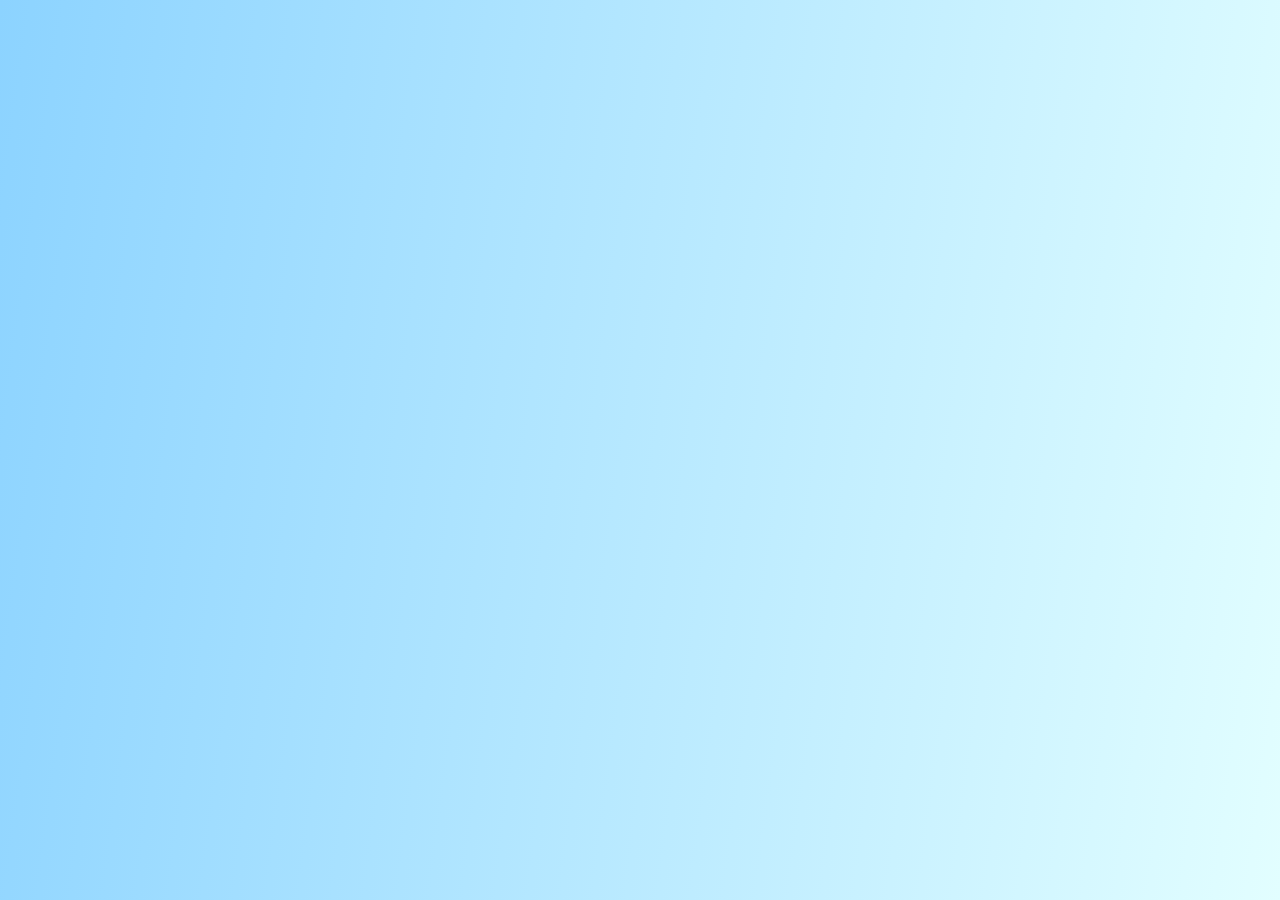
<file: features/dowload.html>
<!DOCTYPE html>
<html lang="en">
<head>
    <meta charset="UTF-8">
    <meta http-equiv="X-UA-Compatible" content="IE=edge">
    <meta name="viewport" content="width=device-width, initial-scale=1.0">
    <title>Dowload</title>
    <link rel="stylesheet" href="./src/intr.css">
</head>
<body class="body">
    <div class="body"></div>
</body>
</html>
</file>
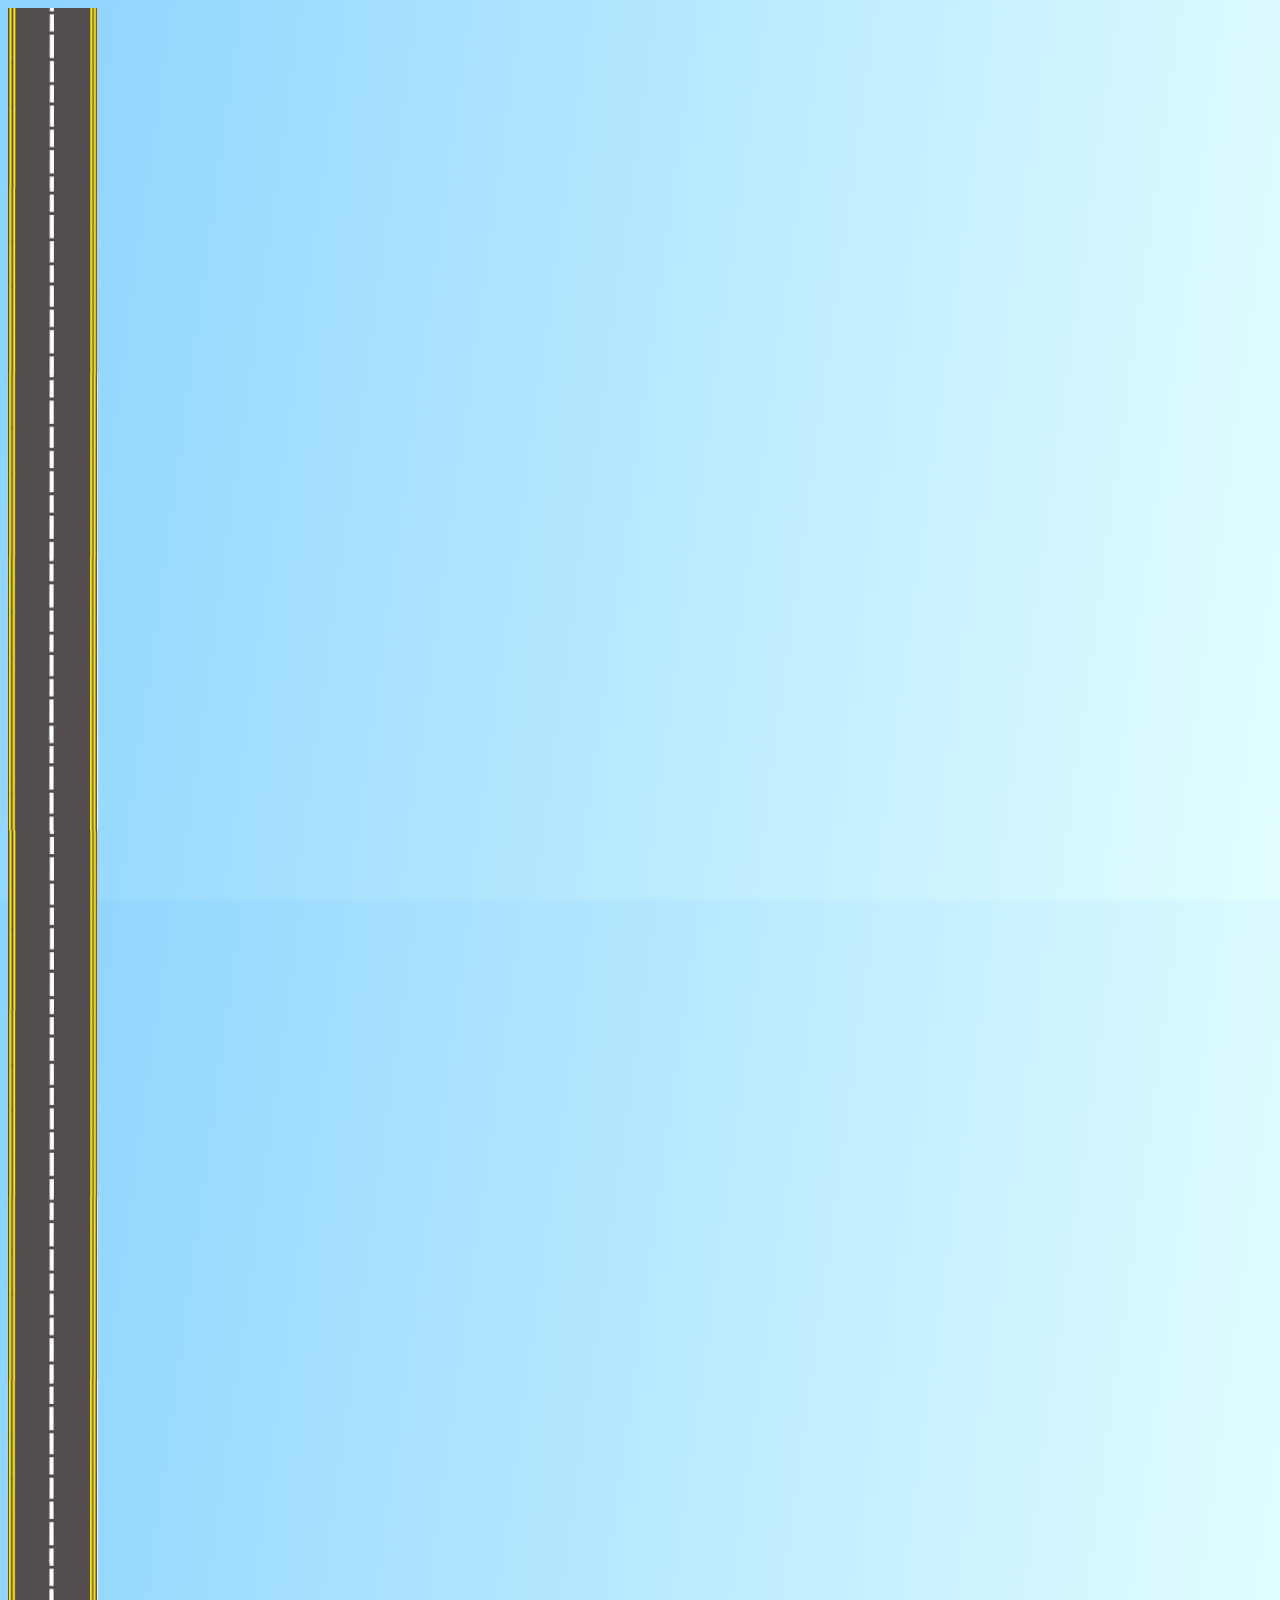
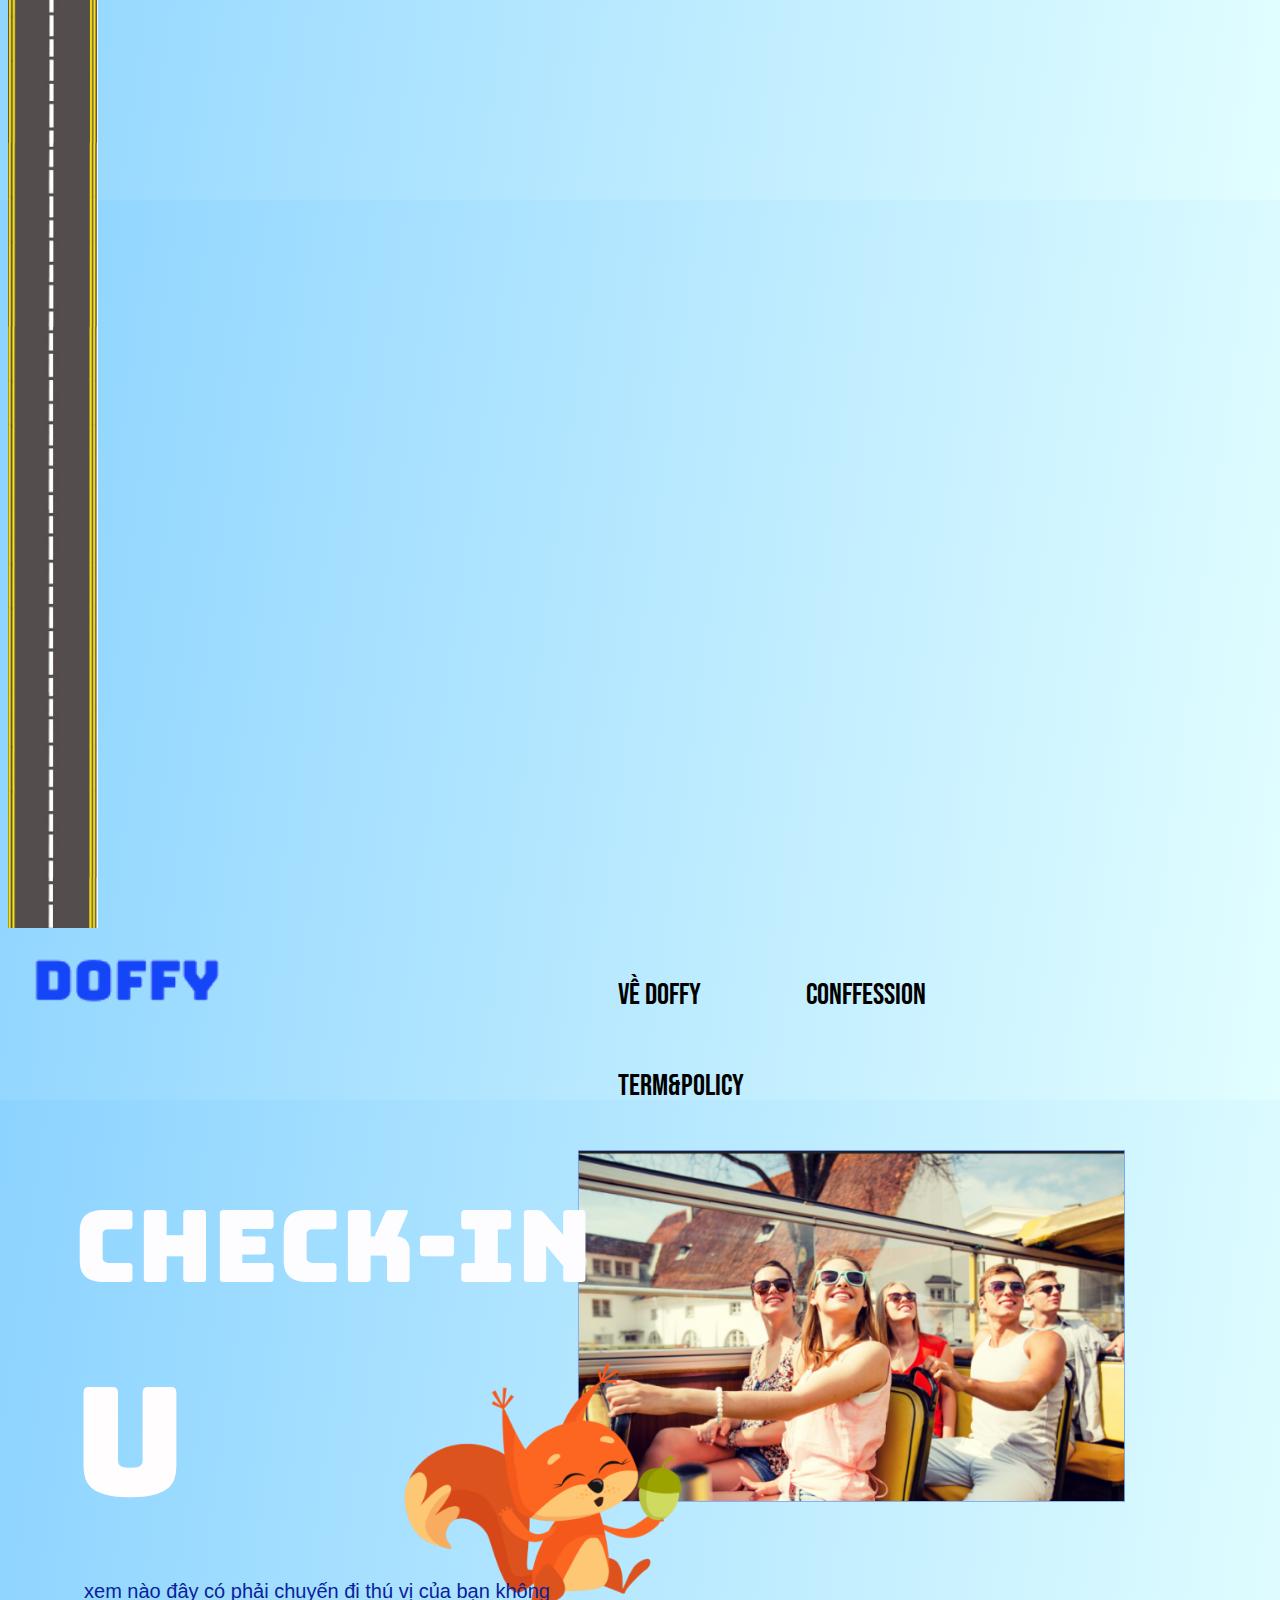
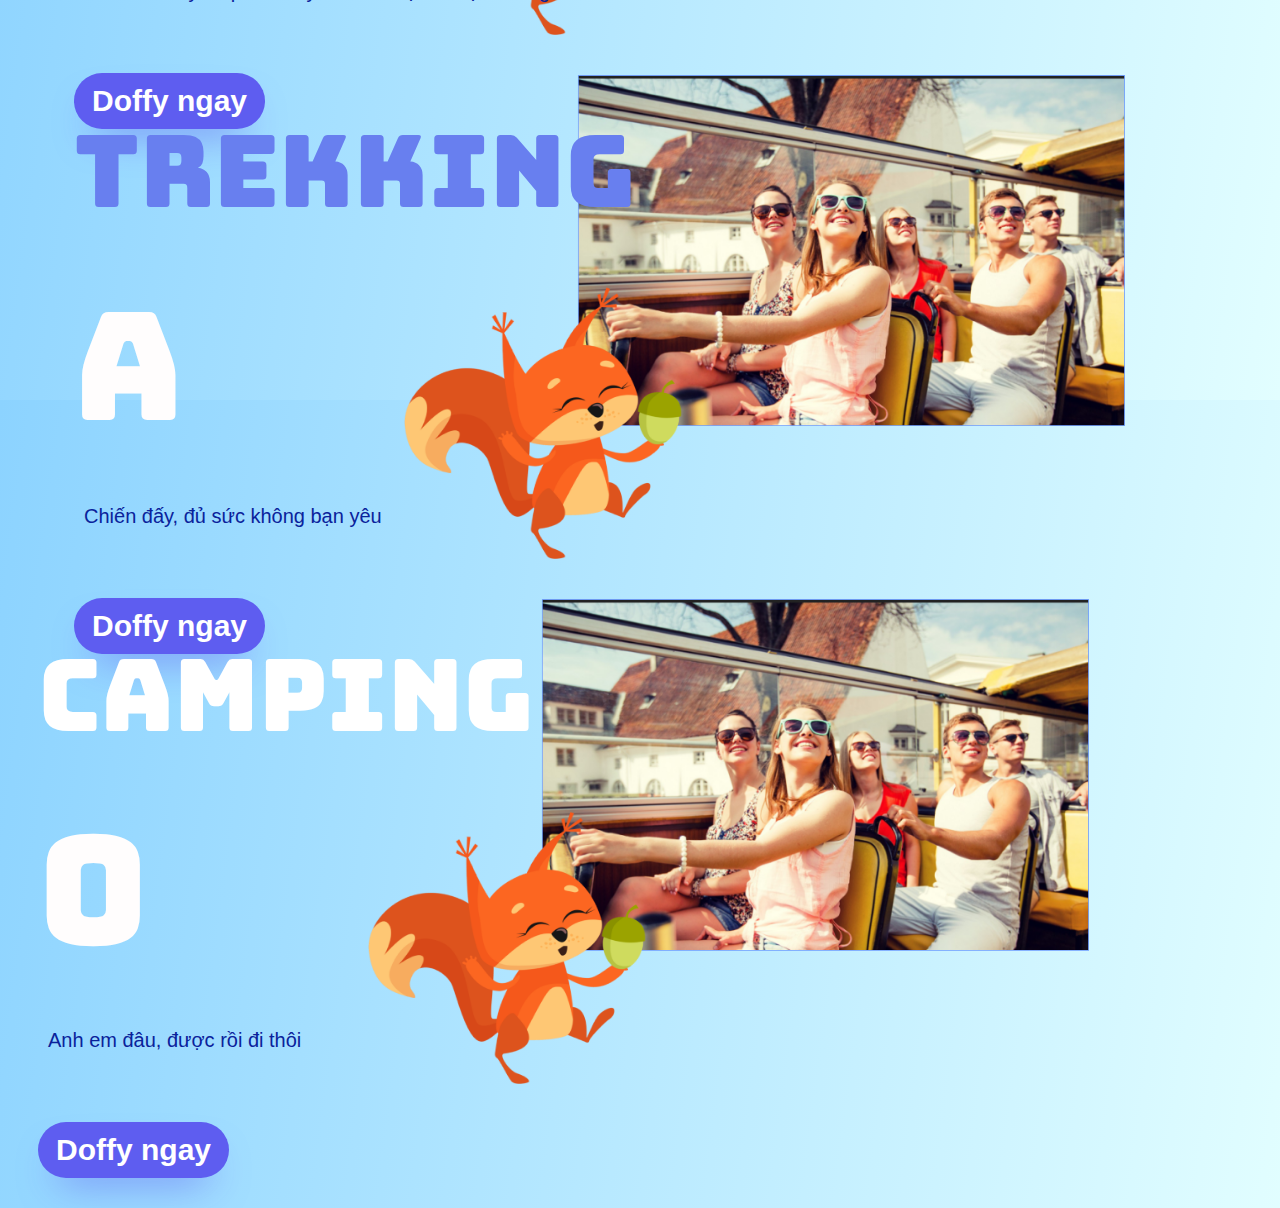
<file: features/introduce.html>
<!DOCTYPE html>
<html lang="en">
<head>
    <meta charset="UTF-8">
    <meta http-equiv="X-UA-Compatible" content="IE=edge">
    <meta name="viewport" content="width=device-width, initial-scale=1.0">
    <title>Intro Doffy</title>
    <link rel="stylesheet" href="./src/intr.css">
    <link href='https://fonts.googleapis.com/css?family=Bungee' rel='stylesheet'>
</head>
<body>
    <div id="bodyPage">
        <div id="right-margin">
            <img src="./src/imgsrc/Road.jpg" alt="">
            <!-- <img src="./src/imgsrc/Road.jpg" alt="">     -->
        </div>
        <div id="left-margin">
            <div id="header">
                 <div id="logo">
                    <img src="./src/imgsrc/logo.png" width="40%" alt="">
                 </div>
                 <ul id="menu">
                    <li id="listmenu">Về Doffy</li>
                    <li id="listmenu">Conffession</li>
                    <li id="listmenu">Term&Policy</li>
                 </ul>
            </div>
            <div id="main-1">
                 <div id="ads">
                    <p id="title-ads-1">check-in</p><p id="title-ads-2">U</p>
                    <p id="paraphrase">xem nào đây có phải chuyến đi thú vị của bạn không</p>
                    <button class="button-34" role="button" >Doffy ngay</button>
                 </div>
                 <img src="./src/imgsrc/ADS.png" alt="">
            </div>
            <div id="main-2">
                <div id="ads">
                   <p id="title-ads-1">Trekking</p><p id="title-ads-2">A</p>
                   <p id="paraphrase">Chiến đấy, đủ sức không bạn yêu</p>
                   <button class="button-34" role="button" >Doffy ngay</button>
                </div>
                <img src="./src/imgsrc/ADS.png" alt="">
            </div>
            <div id="main-3">
                <div id="ads">
                   <p id="title-ads-1">Camping</p><p id="title-ads-2">O</p>
                   <p id="paraphrase">Anh em đâu, được rồi đi thôi</p>
                   <button class="button-34" role="button" >Doffy ngay</button>
                </div>
                <img src="./src/imgsrc/ADS.png" alt="">
            </div>
            <div id="footer">
                  
            </div>
        </div>
    </div>
</body>
</html>
</file>
<file: features/src/intr.css>
html {
    width: 100%;
    height: 100%;
    background: linear-gradient(97.83deg, #8CD3FF -0.01%, #E2FEFF 99.99%);
}
          
@font-face {
    font-family: Bebas Neue;
    src: url(./font/Bebas_Neue/BebasNeue-Regular.ttf);
}
#right-margin{
    width: 90px;
    height: auto;
    float: left;
}
#right-margin img {
    width: 90px;
}
#left-margin{
    width: 95%;
    height: 100%;
    float: left;
}
#left-margin #header{
    width: 100%;
    height: 30%;
    float: left;
}
#left-margin #header #logo{
    width: 50%;
    float: left;
}
#left-margin #header #menu{
    width: 50%;
    float: left;
    list-style-type: none;
    margin: 0;
    padding: 0;
}
#left-margin #header #menu #listmenu{
    float: left;
    font-size: 30px;
    margin: 5px;
    margin-right: 15%;
    margin-top: 40px;
    padding: 5px;
    font-family: 'Bebas Neue';
}
/* main check-in */
#left-margin #main-1{
    width: 100%;
    height: 100%;
    float: left;
    margin: 3%;         
}
#left-margin #main-1 #ads{
    width: 50%;
    position: absolute;
    height: auto;
    margin: 0;
    padding: 0;
}
#left-margin #main-1 #ads #title-ads-1{
    font-family: 'Bungee';
    font-style: normal;
    font-weight: 400;   
    font-size: 100px;
    margin: 30px;
    color: #fdfdff;
    stroke: 6px solid #0A229B;  
    float: left;
}
#left-margin #main-1 #ads #title-ads-2{
    font-family: 'Bungee';
    font-style: normal;
    font-weight: 400;   
    font-size: 150px;
    margin: 30px;
    color: #FFFDFD;
}
#left-margin #main-1 img{
    width: 60%;
    height: auto;
    margin-left:30%;
    padding: 0;
}

/* buttonstye */
/* CSS */
.button-34 {
  background: #5E5DF0;
  border-radius: 999px;
  box-shadow: #5E5DF0 0 20px 40px -20px;
  box-sizing: border-box;
  color: #FFFFFF;
  cursor: pointer;
  font-family: Inter,Helvetica,"Apple Color Emoji","Segoe UI Emoji",NotoColorEmoji,"Noto Color Emoji","Segoe UI Symbol","Android Emoji",EmojiSymbols,-apple-system,system-ui,"Segoe UI",Roboto,"Helvetica Neue","Noto Sans",sans-serif;
  font-size: 30px;
  font-weight: 700;
  line-height: 40px;
  opacity: 1;
  outline: 0 solid transparent;
  padding: 8px 18px;
  user-select: none;
  -webkit-user-select: none;
  touch-action: manipulation;
  width: fit-content;
  word-break: break-word;
  border: 0;
  margin: 30px;
}
/* button style */
#left-margin #main-1 #ads #paraphrase{
    color: #0A229B;
    font-size: 20px;
    margin: 40px;
    font-family: 'Franklin Gothic Medium', 'Arial Narrow', Arial, sans-serif;
}
/* main check-in */

/* main trekking*/
#left-margin #main-2{
    width: 100%;
    height: 80%;
    margin: 3%; 
   
}
#left-margin #main-2 #ads{
    width: 50%;
    position: absolute;
    height: auto;
    margin: 0;
    padding: 0;
}
#left-margin #main-2 #ads #title-ads-1{
    font-family: 'Bungee';
    font-style: normal;
    font-weight: 400;   
    font-size: 100px;
    margin: 30px;
    color: #687fef;
    stroke: 6px solid #0A229B;  
    float: left;
}
#left-margin #main-2 #ads #title-ads-2{
    font-family: 'Bungee';
    font-style: normal;
    font-weight: 400;   
    font-size: 150px;
    margin: 30px;
    color: #FFFDFD;
}
#left-margin #main-2 img{
    width: 60%;
    height: auto;
    margin-left:30%;
    padding: 0;
}

/* buttonstye */
/* CSS */
.button-34 {
  background: #5E5DF0;
  border-radius: 999px;
  box-shadow: #5E5DF0 0 20px 40px -20px;
  box-sizing: border-box;
  color: #FFFFFF;
  cursor: pointer;
  font-family: Inter,Helvetica,"Apple Color Emoji","Segoe UI Emoji",NotoColorEmoji,"Noto Color Emoji","Segoe UI Symbol","Android Emoji",EmojiSymbols,-apple-system,system-ui,"Segoe UI",Roboto,"Helvetica Neue","Noto Sans",sans-serif;
  font-size: 30px;
  font-weight: 700;
  line-height: 40px;
  opacity: 1;
  outline: 0 solid transparent;
  padding: 8px 18px;
  user-select: none;
  -webkit-user-select: none;
  touch-action: manipulation;
  width: fit-content;
  word-break: break-word;
  border: 0;
  margin: 30px;
}
/* button style */
#left-margin #main-2 #ads #paraphrase{
    color: #0A229B;
    font-size: 20px;
    margin: 40px;
    font-family: 'Franklin Gothic Medium', 'Arial Narrow', Arial, sans-serif;
}
/* main trekking*/
/* main camping */

#left-margin #main-3{
    width: 100%;
    height: 100%;
        
}
#left-margin #main-3 #ads{
    width: 50%;
    position: absolute;
    height: auto;
    margin: 0;
    padding: 0;
}
#left-margin #main-3 #ads #title-ads-1{
    font-family: 'Bungee';
    font-style: normal;
    font-weight: 400;   
    font-size: 100px;
    margin: 30px;
    color: #ffffff;
    stroke: 6px solid #0A229B;  
    float: left;
}
#left-margin #main-3 #ads #title-ads-2{
    font-family: 'Bungee';
    font-style: normal;
    font-weight: 400;   
    font-size: 150px;
    margin: 30px;
    color: #FFFDFD;
}
#left-margin #main-3 img{
    width: 60%;
    height: auto;
    margin-left:30%;
    padding: 0;
}

/* buttonstye */
/* CSS */
.button-34 {
  background: #5E5DF0;
  border-radius: 999px;
  box-shadow: #5E5DF0 0 20px 40px -20px;
  box-sizing: border-box;
  color: #FFFFFF;
  cursor: pointer;
  font-family: Inter,Helvetica,"Apple Color Emoji","Segoe UI Emoji",NotoColorEmoji,"Noto Color Emoji","Segoe UI Symbol","Android Emoji",EmojiSymbols,-apple-system,system-ui,"Segoe UI",Roboto,"Helvetica Neue","Noto Sans",sans-serif;
  font-size: 30px;
  font-weight: 700;
  line-height: 40px;
  opacity: 1;
  outline: 0 solid transparent;
  padding: 8px 18px;
  user-select: none;
  -webkit-user-select: none;
  touch-action: manipulation;
  width: fit-content;
  word-break: break-word;
  border: 0;
  margin: 30px;
}
/* button style */
#left-margin #main-3 #ads #paraphrase{
    color: #0A229B;
    font-size: 20px;
    margin: 40px;
    font-family: 'Franklin Gothic Medium', 'Arial Narrow', Arial, sans-serif;
}
/* main trekking*/
</file>
